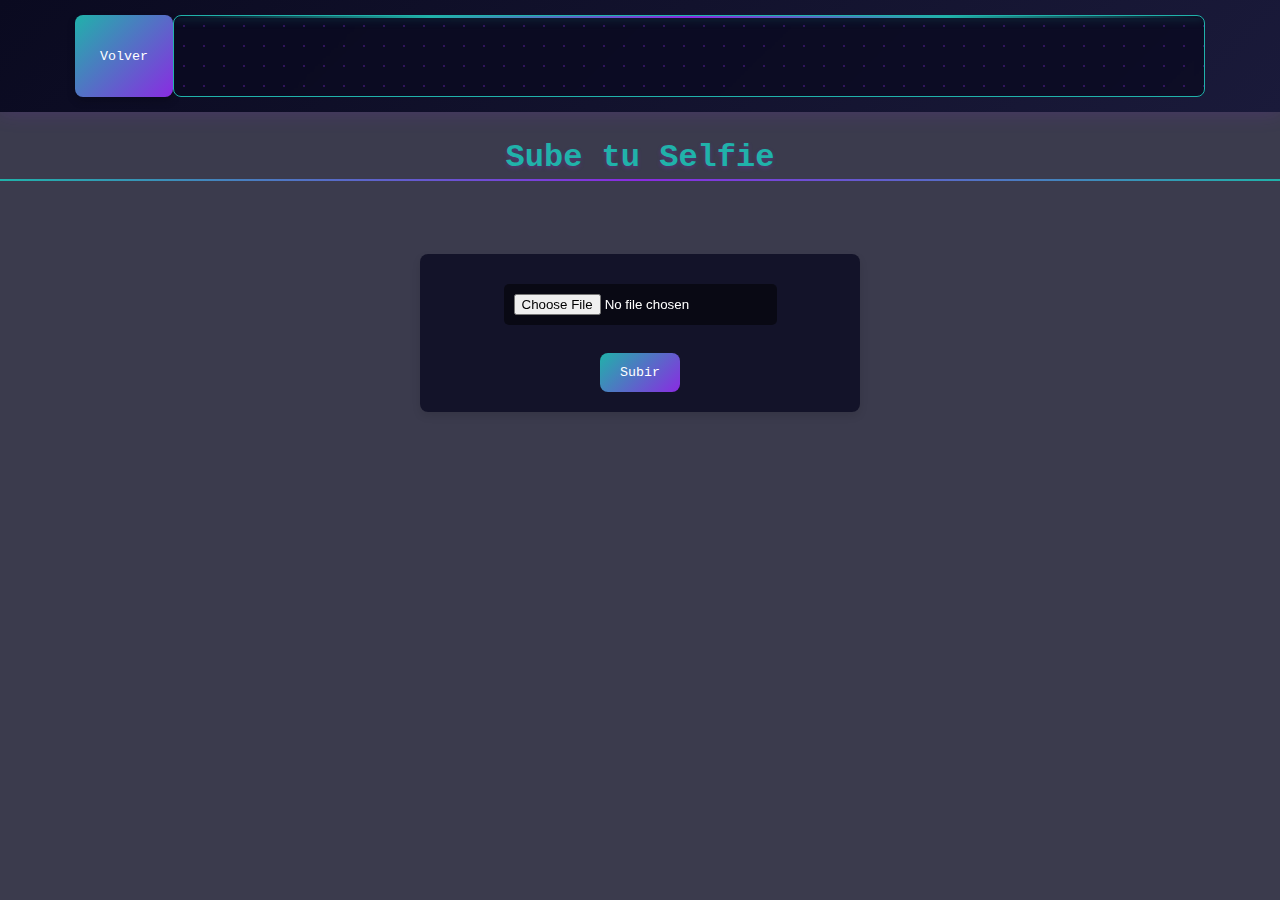
<file: modulo-imagenes/frontend/upload.html>
<!DOCTYPE html>
<html lang="es">
<head>
    <meta charset="UTF-8">
    <meta name="viewport" content="width=device-width, initial-scale=1.0">
    <title>Prototipo Imagenes</title>
    <link rel="stylesheet" href="styles.css">
    <link rel="icon" type="image/png" href="../img/favicon-32x32.png">
</head>

<body>
    <header class="magic-robotic-header">
        <!-- Botón para abrir la barra lateral -->
        <button id="abrirSidebar" onclick="location.href='index.html';">Volver</button>

        <div id="result" class="result-display">
            <div class="magic-scan"></div>
            <div class="sparkles"></div>
            <div class="magic-particles">
                <div class="magic-particle particle-1"></div>
                <div class="magic-particle particle-2"></div>
                <div class="magic-particle particle-3"></div>
                <div class="magic-particle particle-4"></div>
                <div class="magic-particle particle-5"></div>
            </div>
        </div>
    </header>

    <h2>Sube tu Selfie</h2>
    <br>
    <form id="uploadForm" method="POST" enctype="multipart/form-data">
        <input type="file" name="imageInput" id="imageInput" />
        <br>
        <button type="submit">Subir</button>
    </form>
    <br>
    <p id="mensaje"></p>
    
    <script src="upload_base.js"></script>
</body>
</html>
</file>
<file: modulo-imagenes/frontend/styles.css>
/* Estilos base */
body {
    margin: 0;
    padding: 0;
    font-family: Arial, sans-serif;
    background: rgba(10, 10, 32, 0.8);
}

/* Header mágico robótico */
.magic-robotic-header {
    position: sticky;
    top: 0;
    width: 100%;
    background: linear-gradient(135deg, #0a0a20 0%, #1a1a3a 100%);
    padding: 15px;
    box-sizing: border-box;
    z-index: 10;
    box-shadow: 0 0 20px rgba(138, 43, 226, 0.2);
    display: flex;
    justify-content: center;
}

.result-display {
    position: relative;
    width: 80%;
    min-height: 50px;
    background: rgba(10, 10, 32, 0.8);
    border: 1px solid #20b2aa;
    border-radius: 8px;
    padding: 15px;
    color: #fff;
    font-family: 'Courier New', monospace;
    overflow: hidden;
    backdrop-filter: blur(5px);
    display: flex;
    justify-content: center;
    align-items: center;
    text-align: center;
}

.magic-scan {
    position: absolute;
    top: 0;
    left: 0;
    width: 100%;
    height: 2px;
    background: linear-gradient(90deg,
            transparent,
            #20b2aa,
            #8a2be2,
            #20b2aa,
            transparent);
    animation: scan 2s linear infinite;
    box-shadow: 0 0 10px rgba(32, 178, 170, 0.5);
}

.sparkles {
    position: absolute;
    width: 100%;
    height: 100%;
    pointer-events: none;
    background-image:
        radial-gradient(circle, #8a2be2 1px, transparent 1px),
        radial-gradient(circle, #20b2aa 1px, transparent 1px);
    background-size: 20px 20px;
    animation: sparkleFloat 3s linear infinite;
    opacity: 0.3;
}

/* Grid Container */
.grid-container {
    display: grid;
    grid-template-columns: repeat(3, 1fr);
    gap: 16px;
    padding: 16px;
    max-width: 1200px;
    margin: 0 auto;
}

.grid-item {
    position: relative;
    aspect-ratio: 1;
    overflow: hidden;
    border-radius: 8px;
    transition: transform 0.3s ease;
    box-shadow: 0 4px 8px rgba(0, 0, 0, 0.1);
}

.grid-item.featured {
    grid-column: span 2;
    grid-row: span 2;
}

/* Flip Container */
.flip-container {
    position: relative;
    width: 100%;
    height: 100%;
    perspective: 1000px;
    cursor: pointer;
}

.flipper {
    position: relative;
    width: 100%;
    height: 100%;
    transition: transform 0.6s;
    transform-style: preserve-3d;
}

.front,
.back {
    position: absolute;
    width: 100%;
    height: 100%;
    backface-visibility: hidden;
    object-fit: cover;
    border-radius: 8px;
    box-shadow: 0 4px 8px rgba(0, 0, 0, 0.1);
}

.back {
    transform: rotateY(180deg);
}

.flip-container.flipped .flipper {
    transform: rotateY(180deg);
}

/* Paginación */
.pagination-container {
    display: flex;
    justify-content: center;
    gap: 12px;
    margin: 24px 0;
    padding: 16px;
}

.page-button {
    padding: 10px 20px;
    border: none;
    border-radius: 8px;
    background: linear-gradient(135deg, #0a0a20 0%, #1a1a3a 100%);
    color: white;
    cursor: pointer;
    transition: all 0.3s ease;
    font-family: 'Courier New', monospace;
    box-shadow: 0 2px 4px rgba(0, 0, 0, 0.2);
}

.page-button:hover {
    transform: translateY(-2px);
    box-shadow: 0 4px 8px rgba(138, 43, 226, 0.3);
}

.page-button.active {
    background: linear-gradient(135deg, #20b2aa 0%, #8a2be2 100%);
    transform: scale(1.05);
}

/* Animaciones */
@keyframes scan {
    0% {
        transform: translateY(0) scale(1);
    }

    50% {
        transform: translateY(50px) scale(1.2);
    }

    100% {
        transform: translateY(100%) scale(1);
    }
}

@keyframes sparkleFloat {
    0% {
        background-position: 0 0;
    }

    100% {
        background-position: 20px 20px;
    }
}

/* Hover effects */
.grid-item:hover {
    transform: scale(1.02);
    box-shadow: 0 8px 16px rgba(138, 43, 226, 0.2);
}

.shuffle-button {
    margin: 20px auto;
    display: block;
    background: linear-gradient(135deg, #20b2aa 0%, #8a2be2 100%);
}

.grid-container {
    display: grid;
    grid-template-columns: repeat(3, 1fr);
    gap: 16px;
    padding: 16px;
    max-width: 1200px;
    margin: 0 auto;
    transition: all 0.3s ease;
}

.grid-item {
    aspect-ratio: 1;
    transition: all 0.3s ease;
}

.grid-item.featured {
    grid-column: span 2;
    grid-row: span 2;
}

@media (max-width: 800px) {
    .grid-container {
        grid-template-columns: repeat(2, 1fr);
    }

    .grid-item.featured {
        grid-column: span 1;
        grid-row: span 1;
    }
}

/* Media queries */
@media (max-width: 1200px) {
    .grid-container {
        gap: 12px;
        padding: 12px;
    }
}

@media (max-width: 800px) {
    .grid-container {
        grid-template-columns: repeat(2, 1fr);
    }

    .result-display {
        width: 90%;
        margin: 0 10px;
    }

    .grid-item.featured {
        grid-column: span 1;
        grid-row: span 1;
    }
}

@media (max-width: 480px) {
    .grid-container {
        grid-template-columns: 1fr;
        gap: 8px;
        padding: 8px;
    }

    .pagination-container {
        flex-wrap: wrap;
    }

    .page-button {
        padding: 8px 16px;
    }
}

#loading {
    position: fixed;
    top: 50%;
    left: 50%;
    transform: translate(-50%, -50%);
    z-index: 9999; /* Asegúrate de que esté encima del contenido */
    background-color: rgba(0, 0, 0, 0.5); /* Fondo semitransparente */
    padding: 20px;
    border-radius: 10px;
}

/* Barra lateral */
.sidebar {
    position: fixed;
    left: -350px; /* Empujamos la barra fuera de la pantalla */
    top: 0;
    width: 250px;
    height: 100%;
    background: #333;
    color: white;
    padding: 10px;
    transition: left 0.3s ease-in-out;
    z-index: 1000;
}

/* Estilos para el botón #abrirSidebar */
#abrirSidebar {
    padding: 15px 25px;
    background: linear-gradient(135deg, #20b2aa 0%, #8a2be2 100%);
    color: white;
    font-family: 'Courier New', monospace;
    border: none;
    border-radius: 8px;
    cursor: pointer;
    transition: all 0.3s ease;
    box-shadow: 0 4px 8px rgba(0, 0, 0, 0.2);
    text-align: center;
}

#abrirSidebar:hover {
    transform: translateY(-2px);
    box-shadow: 0 6px 12px rgba(138, 43, 226, 0.3);
    background: linear-gradient(135deg, #8a2be2 0%, #20b2aa 100%);
}

#abrirSidebar:active {
    transform: scale(0.98);
}

/* Efecto de brillo o enfoque */
#abrirSidebar:focus {
    outline: none;
    box-shadow: 0 0 10px rgba(138, 43, 226, 0.5);
}

/* Botón de cerrar */
#cerrarSidebar {
    background: red;
    color: white;
    border: none;
    padding: 5px 10px;
    cursor: pointer;
    position: absolute;
    top: 10px;
    right: 10px;
}

/* Clase para abrir la barra lateral */
.sidebar.active {
    left: 0; /* Cuando la barra está activa, la traemos a la vista */
}

/* Estilos para el contenido */
#contenido {
    transition: margin-left 0.3s ease-in-out;
}

/* Cuando la barra lateral está abierta, desplazamos el contenido */
.contenido-desplazado {
    margin-left: 260px; /* Desplazamos el contenido hacia la derecha */
}

#sidebarCartas {
    display: flex;
    flex-wrap: wrap;
    gap: 10px;
    padding: 10px;
    justify-content: center;
    overflow-y: auto;
    max-height: 80vh;
}

.sidebar-carta {
    width: 80px;
    height: auto;
    border-radius: 5px;
    transition: transform 0.3s;
}

.sidebar-carta:hover {
    transform: scale(1.1);
}

#verTodo {
    background: rgb(27, 190, 73);
    color: white;
    padding: 5px 50px;
    margin: 20px auto; /* Centra horizontalmente */
    display: block; /* Hace que ocupe todo el ancho disponible */
    text-align: center; /* Centra el texto dentro del botón */
    border-radius: 5px; /* Bordes redondeados */
}

/* Formulario de subir imagen */
form {
    display: flex;
    flex-direction: column;
    align-items: center;
    background: rgba(10, 10, 32, 0.8);
    padding: 20px;
    border-radius: 8px;
    box-shadow: 0 4px 8px rgba(0, 0, 0, 0.1);
    max-width: 400px;
    margin: 40px auto;
    color: white;
    backdrop-filter: blur(5px);
}

form input[type="file"] {
    background: rgba(0, 0, 0, 0.5);
    padding: 10px;
    border-radius: 5px;
    color: white;
    border: none;
    margin: 10px 0;
    cursor: pointer;
}

form button {
    padding: 12px 20px;
    border: none;
    border-radius: 8px;
    background: linear-gradient(135deg, #20b2aa 0%, #8a2be2 100%);
    color: white;
    cursor: pointer;
    transition: all 0.3s ease;
    font-family: 'Courier New', monospace;
}

form button:hover {
    transform: translateY(-2px);
    box-shadow: 0 4px 8px rgba(138, 43, 226, 0.3);
}

form input[type="file"]:hover {
    background: rgba(32, 178, 170, 0.8);
}

form p {
    margin-top: 10px;
    color: #20b2aa;
    font-style: italic;
}

/* Estilo para mensaje */
#mensaje {
    text-align: center;
    color: #20b2aa;
    font-size: 1.2em;
    margin-top: 20px;
}

/* Animaciones y efectos */
@keyframes sparkleFloat {
    0% {
        background-position: 0 0;
    }
    100% {
        background-position: 20px 20px;
    }
}

/* Estilos para el h2 */
h2 {
    font-family: 'Courier New', monospace;
    font-size: 2em;
    color: #20b2aa; /* Color similar a otros elementos */
    text-align: center;
    margin-bottom: 20px;
    position: relative;
    text-shadow: 0 2px 4px rgba(138, 43, 226, 0.3); /* Sombra suave */
}

h2::before {
    content: '';
    position: absolute;
    bottom: -5px;
    left: 0;
    width: 100%;
    height: 2px;
    background: linear-gradient(90deg, #20b2aa, #8a2be2, #20b2aa);
    animation: scan 2s linear infinite;
}

h2:hover {
    color: #8a2be2; /* Cambia el color al hacer hover */
    transform: scale(1.05);
    text-shadow: 0 4px 8px rgba(138, 43, 226, 0.5); /* Efecto de brillo */
}

/* Animación de barra de escaneo */
@keyframes scan {
    0% {
        transform: translateX(0);
    }
    100% {
        transform: translateX(100%);
    }
}

/* Estilos para el h3 */
h3 {
    font-family: 'Courier New', monospace;
    font-size: 2em;
    color: #20b2aa; /* Color similar a otros elementos */
    text-align: center;
    margin-bottom: 20px;
    position: relative;
    text-shadow: 0 2px 4px rgba(138, 43, 226, 0.3); /* Sombra suave */
}

/* Estilo para el botón, aplicable tanto para #abrirSidebar como para #subirSelfie */
button {
    padding: 12px 20px;
    border: none;
    border-radius: 8px;
    background: linear-gradient(135deg, #20b2aa 0%, #8a2be2 100%);
    color: white;
    cursor: pointer;
    transition: all 0.3s ease;
    font-family: 'Courier New', monospace;
}

button:hover {
    transform: translateY(-2px);
    box-shadow: 0 4px 8px rgba(138, 43, 226, 0.3);
}

.botones-container {
    display: flex;
    flex-direction: column;  /* Los botones estarán uno debajo del otro */
    gap: 16px;               /* Espacio entre los botones */
    align-items: center;     /* Opcional: para centrar los botones */
}

button {
    padding: 12px 20px;
    border: none;
    border-radius: 8px;
    background: linear-gradient(135deg, #20b2aa 0%, #8a2be2 100%);
    color: white;
    cursor: pointer;
    transition: all 0.3s ease;
    font-family: 'Courier New', monospace;
}

button:hover {
    transform: translateY(-2px);
    box-shadow: 0 4px 8px rgba(138, 43, 226, 0.3);
}

@media (max-width: 768px) { 
    #sidebarCartas {
        display: flex;
        flex-direction: row; 
        flex-wrap: wrap; 
        overflow-y: auto; 
    }

    .sidebar-carta {
        width: 100%; 
        max-width: 120px; 
        margin: 10px auto;
       
        img {
            max-width: 100%;
            height: auto;
        }
    }
}


@media (max-width: 480px) { 
    .sidebar {
        width: 180px; 
    }

    h3 {
        font-size: 14px;
    }

    #verTodo {
        font-size: 12px;
        padding: 6px 12px;
    }

    .sidebar-carta {
        max-width: 80px;
        margin: 5px auto; 
    }

    .contenido-desplazado {
        margin-left: 200px; 
    }
}
</file>
